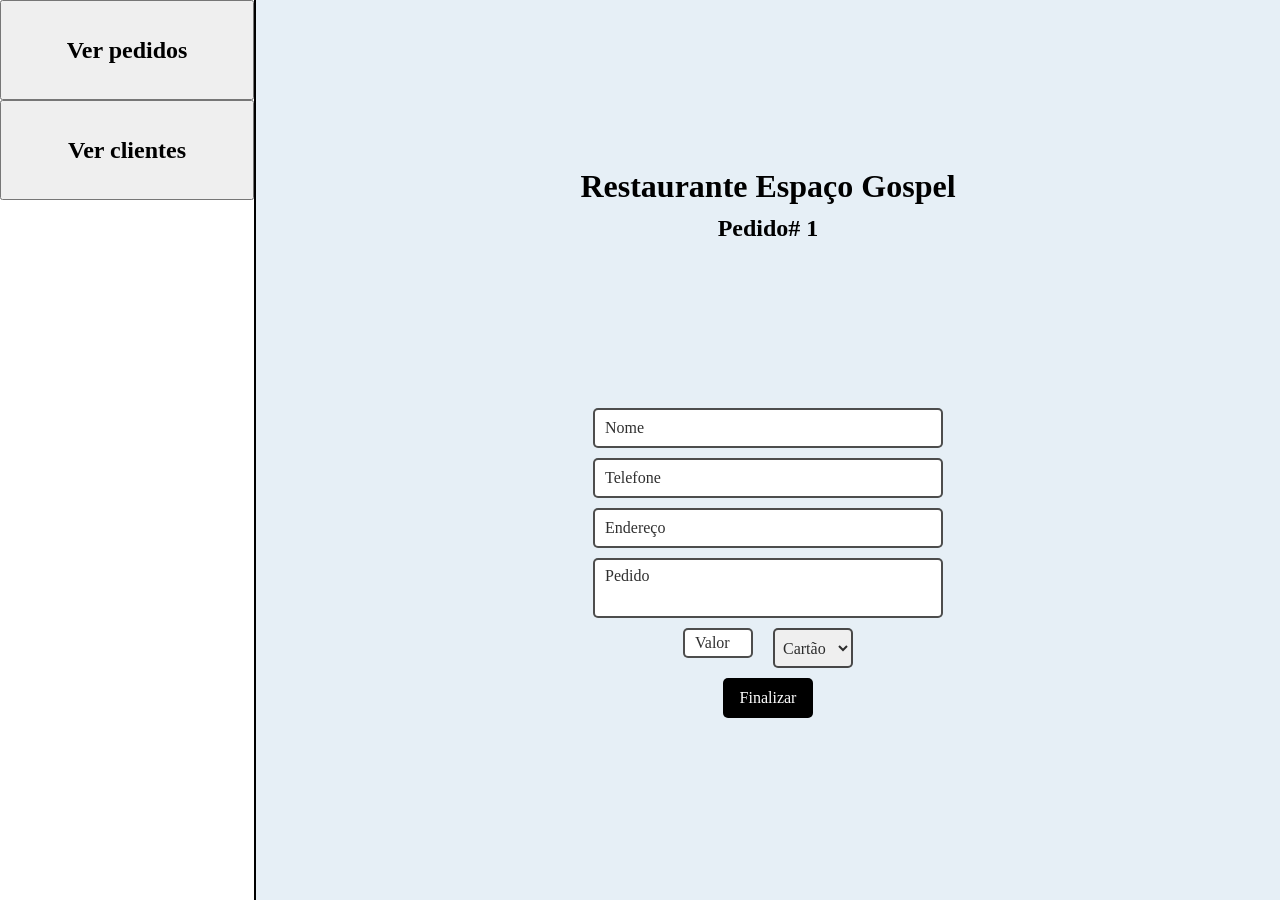
<file: index.html>
<!DOCTYPE html>
<html lang="pt-br">
<head>
    <meta charset="UTF-8">
    <meta name="viewport" content="width=device-width, initial-scale=1.0">
    <link rel="stylesheet" href="style.css">
    <title>Pedido</title>
    <script src="script.js" defer></script>
</head>
<body>
    <div id="global">
        <div id="container">
            <div id="left">
                <aside>
                    <button>
                        <a href="pedidos.html" target="_self">
                            <h2>Ver pedidos</h2>
                        </a>
                    </button>
                    <button>
                        <a href="#">
                            <h2>Ver clientes</h2>
                        </a>
                    </button>
                </aside>
            </div>
            <div id="right">
                <div id="top">
                    <h1>Restaurante Espaço Gospel</h1>
                    <h2 id="numero-do-pedido-landing">Pedido# </h2>
                </div>
                <main>
                    <form action="" autocomplete="new-password" onsubmit="finalizarPedido(event)">
                        <input type="text" name="nome" id="nome-cliente" placeholder="Nome" autocomplete="new-password" class="primeiros">
                        <input type="tel" name="telefone" id="fone-cliente" placeholder="Telefone" autocomplete="new-password" maxlength="16" class="primeiros">
                        <input type="text" name="endereco" id="endereco-cliente" placeholder="Endereço" autocomplete="new-password" class="primeiros">
                        <textarea name="pedido" id="pedido-cliente" placeholder="Pedido"></textarea>
                        <div id="valores">
                            <input type="number" name="valor" id="valor-pedido" placeholder="Valor" autocomplete="new-password">
                            <select name="pagamento" id="pagamento">
                                <option value="cartao">Cartão</option>
                                <option value="pix">Pix</option>
                                <option value="din">Dinheiro</option>
                                <option value="troco">Troco</option>
                            </select>
                            <input type="number" name="troco" id="troco" placeholder="Troco">
                        </div>
                        <input type="submit" value="Finalizar" id="botao">
                    </form>
                </main>
            </div>
        </div>
    <div class="modalDeConfirmacaoDePedido" id="modalDeConfirmacaoDePedido">
        <div class="modalDeConfirmacaoDePedido-conteudo">
            <button class="modalDeConfirmacaoDePedido-fechar" onclick="fecharModalDeConfirmacaoDePedido()">X</button>
            <h2>Confirme o pedido</h2>
            <p>Número do pedido: <span id="numero-do-pedido-modal"></span></p></p>
            <p>Nome: <span id="nome-cliente-modal"></span></p>
            <p>Telefone: <span id="fone-cliente-modal"></span></p>
            <p>Endereço: <span id="endereco-cliente-modal"></span></p>
            <p>Pedido: <span id="pedido-cliente-modal"></span></p>
            <p>Valor: <span id="valor-pedido-modal"></span></p>
            <p>Forma de pagamento: <span id="pagamento-modal"></span></p>
            <p>Valor do troco: <span id="troco-modal"></span></p>
            <input type="submit" value="Confirmar" onclick="confirmarPedido()">
        </div>
    </div>
    
</body>
</html>
</file>
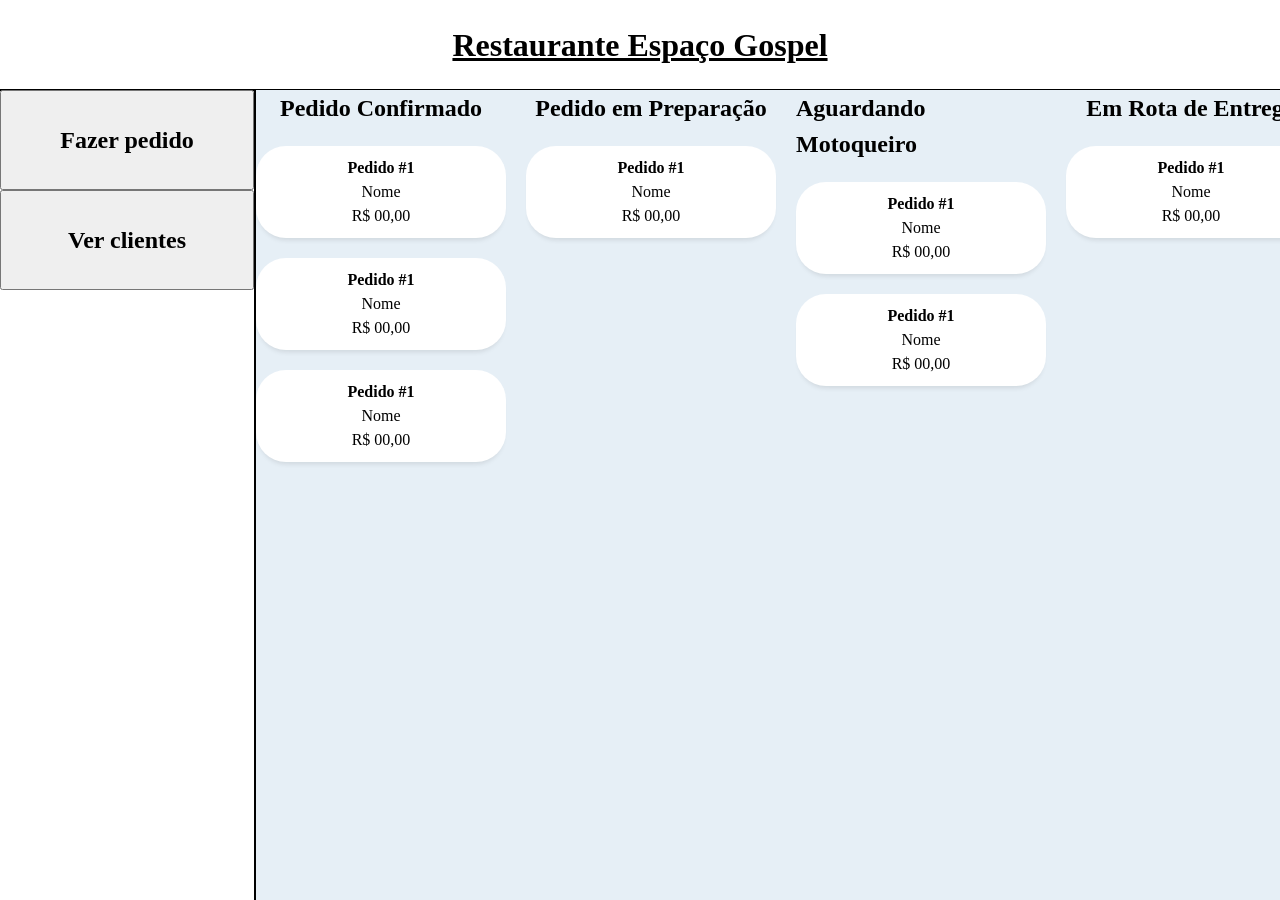
<file: pedidos.html>
<!DOCTYPE html>
<html lang="pt-br">
<head>
    <meta charset="UTF-8">
    <meta name="viewport" content="width=device-width, initial-scale=1.0">
    <title>Pedidos</title>
    <link rel="stylesheet" href="pedidos.css">
</head>
<body>
    <div id="top">
        <header>
            <h1>Restaurante Espaço Gospel</h1>
        </header>
    </div>
    <div id="mid">
        <div id="mid-left">
            <aside>
                <button>
                    <a href="index.html" target="_self">
                        <h2>Fazer pedido</h2>
                    </a>
                </button>
                <button>
                    <a href="#">
                        <h2>Ver clientes</h2>
                    </a>
                </button>
            </aside>
        </div>
        <div id="mid-right">
            <div class="father">
                <h2>Pedido Confirmado</h2>
                <container id="card">
                    <div class="kids">
                        <p><strong>Pedido #1</strong></p>
                    </div>
                    <div class="kids">
                        <p>Nome</p>
                    </div>
                    <div class="kids">
                        <p>R$ 00,00</p>
                    </div>
                </container>
                <container id="card">
                    <div class="kids">
                        <p><strong>Pedido #1</strong></p>
                    </div>
                    <div class="kids">
                        <p>Nome</p>
                    </div>
                    <div class="kids">
                        <p>R$ 00,00</p>
                    </div>
                </container>
                <container id="card">
                    <div class="kids">
                        <p><strong>Pedido #1</strong></p>
                    </div>
                    <div class="kids">
                        <p>Nome</p>
                    </div>
                    <div class="kids">
                        <p>R$ 00,00</p>
                    </div>
                </container>
            </div>
            <div class="father">
                <h2>Pedido em Preparação</h2>
                <container id="card">
                    <div class="kids">
                        <p><strong>Pedido #1</strong></p>
                    </div>
                    <div class="kids">
                        <p>Nome</p>
                    </div>
                    <div class="kids">
                        <p>R$ 00,00</p>
                    </div>
                </container>
            </div>
            <div class="father">
                <h2>Aguardando Motoqueiro</h2>
                <container id="card">
                    <div class="kids">
                        <p><strong>Pedido #1</strong></p>
                    </div>
                    <div class="kids">
                        <p>Nome</p>
                    </div>
                    <div class="kids">
                        <p>R$ 00,00</p>
                    </div>
                </container>
                <container id="card">
                    <div class="kids">
                        <p><strong>Pedido #1</strong></p>
                    </div>
                    <div class="kids">
                        <p>Nome</p>
                    </div>
                    <div class="kids">
                        <p>R$ 00,00</p>
                    </div>
                </container>
            </div>
            <div class="father">
                <h2>Em Rota de Entrega</h2>
                <container id="card">
                    <div class="kids">
                        <p><strong>Pedido #1</strong></p>
                    </div>
                    <div class="kids">
                        <p>Nome</p>
                    </div>
                    <div class="kids">
                        <p>R$ 00,00</p>
                    </div>
                </container>
            </div>
            <div class="father">
                <h2>Pedido Entregue</h2>
                <container id="card">
                    <div class="kids">
                        <p><strong>Pedido #1</strong></p>
                    </div>
                    <div class="kids">
                        <p>Nome</p>
                    </div>
                    <div class="kids">
                        <p>R$ 00,00</p>
                    </div>
                </container>
            </div>
        </div>
    </div>
</body>
</html>
</file>
<file: style.css>
* {
  padding: 0px;
  margin: 0px;
}

/* 1. Garante que o padding e a borda fiquem dentro do tamanho total do elemento */
*, *::before, *::after {
  box-sizing: border-box;
}

/* 2. Remove margens e paddings padrões de elementos comuns */
* {
  margin: 0;
  padding: 0;
}

/* 3. Garante que a altura da página ocupe 100% da viewport e melhora a rolagem */
html {
  height: 100%;
  scroll-behavior: smooth;
}

/* 4. Melhora a renderização de fontes e define uma altura de linha padrão */
body {
  min-height: 100vh;
  text-rendering: optimizeSpeed;
  line-height: 1.5;
  -webkit-font-smoothing: antialiased;
  -moz-osx-font-smoothing: grayscale;
}

/* 5. Facilita o trabalho com imagens e mídias responsivas */
img, picture, video, canvas, svg {
  display: block;
  max-width: 100%;
  height: auto;
}

/* 6. Herda fontes para elementos de formulário (que por padrão não herdam do body) */
input, button, textarea, select {
  font: inherit;
}

/* 7. Remove estilos padrão de listas (comum para menus de navegação) */
ol, ul {
  list-style: none;
}

/* 8. Evita que tabelas fiquem desalinhadas */
table {
  border-collapse: collapse;
}

/* 9. Reseta links para que herdem a cor do texto e não tenham sublinhado por padrão */
a {
  text-decoration: none;
  color: inherit;
}

/* 10. Garante acessibilidade: respeita a escolha do usuário de reduzir animações */
@media (prefers-reduced-motion: reduce) {
  html:focus-within {
   scroll-behavior: auto;
  }
  
  *, *::before, *::after {
    animation-duration: 0.01ms !important;
    animation-iteration-count: 1 !important;
    transition-duration: 0.01ms !important;
    scroll-behavior: auto !important;
  }
}

.modalDeConfirmacaoDePedido {
  display: none;
  position: fixed;
  z-index: 1;
  left: 0;
  top: 0;
  width: 100%;
  height: 100%;
  overflow: auto;
  background-color: rgba(0, 0, 0, 0.4);
}

.modalDeConfirmacaoDePedido-conteudo {
  background-color: #fefefe;
  margin: 15% auto;
  padding: 20px;
  border: 1px solid #888;
  width: 80%;
}

.modalDeConfirmacaoDePedido-fechar {
  color: #aaa;
  float: right;
  font-size: 28px;
  font-weight: bold;
}

.modalDeConfirmacaoDePedido-fechar:hover,
.modalDeConfirmacaoDePedido-fechar:focus {
  color: black;
  text-decoration: none;
  cursor: pointer;
}

body {
    display: flex;
    width: 100dvw;
}

#top {
    display: flex;
    flex-direction: column;
    justify-content: center;
    align-items: center;
}

#container {
    display: flex;
    width: 100dvw;
    height: 100dvh;
}

#left {
    width: 20%;
    border-right: 2px solid black;
}

aside {
    display:flex;
    flex-direction: column;
}

button {
    height: 100px;

}

#right {
    display: flex;
    flex-direction: column;
    align-items: center;
    justify-content: space-evenly;
    width: 80%;
    background-color: #E6EFF6;
}

form {
    display: flex;
    flex-direction: column;
    justify-content: center;
    align-items: center;
    gap: 10px;
}

.primeiros {
    border: 2px solid rgba(0, 0, 0, 0.699);
    border-radius: 5px;
    padding-left: 10px;
    padding-top: 2px;
    padding-bottom: 2px;
    width: 350px;
    height: 40px;
    
}

input::placeholder {
    color: rgba(0, 0, 0, 0.815);
}

#pedido-cliente {
    height: 60px;
    width: 350px;
    border: 2px solid rgba(0, 0, 0, 0.699);
    border-radius: 5px;
    padding-left: 10px;
    padding-top: 4px;
    resize: none;
    overflow: hidden;
}

#pedido-cliente::placeholder {
    color: rgba(0, 0, 0, 0.815);
}

#valores {
    display: flex;
    gap: 20px;
    height: 30px;
}

#valores input[type=number]::-webkit-inner-spin-button,
input[type=number]::-webkit-outer-spin-button {
    -webkit-appearance: none;
    margin: 0;
}

#valor-pedido {
    border: 2px solid rgba(0, 0, 0, 0.699);
    border-radius: 5px;
    padding-left: 10px;
    padding-top: 2px;
    padding-bottom: 2px;
    width: 70px;
    height: 30px;
    
}

#troco {
    display: flex;
    border: 2px solid rgba(0, 0, 0, 0.699);
    border-radius: 5px;
    padding-left: 10px;
    padding-top: 2px;
    padding-bottom: 2px;
    width: 70px;
    height: 30px;
}

select {
    border: 2px solid rgba(0, 0, 0, 0.699);
    border-radius: 5px;
    padding-left: 4px;
    padding-top: 2px;
    padding-bottom: 2px;
    width: 80px;
    color: rgba(0, 0, 0, 0.815);
    height: 40px;
}

#botao {
    height: 40px;
    width: 90px;
    border: 2px solid rgba(0, 0, 0, 0.699);
    border-radius: 5px;
    color: rgba(0, 0, 0, 0.815);
    margin-top: 10px;
    margin-bottom: 20px;
    color: white;
    background-color: black; 
}
</file>
<file: pedidos.css>
* {
    margin: 0px;
    padding: 0px;
    
}

/* 1. Garante que o padding e a borda fiquem dentro do tamanho total do elemento */
*, *::before, *::after {
  box-sizing: border-box;
}

/* 2. Remove margens e paddings padrões de elementos comuns */
* {
  margin: 0;
  padding: 0;
}

/* 3. Garante que a altura da página ocupe 100% da viewport e melhora a rolagem */
html {
  height: 100%;
  scroll-behavior: smooth;
}

/* 4. Melhora a renderização de fontes e define uma altura de linha padrão */
body {
  min-height: 100vh;
  text-rendering: optimizeSpeed;
  line-height: 1.5;
  -webkit-font-smoothing: antialiased;
  -moz-osx-font-smoothing: grayscale;
}

/* 5. Facilita o trabalho com imagens e mídias responsivas */
img, picture, video, canvas, svg {
  display: block;
  max-width: 100%;
  height: auto;
}

/* 6. Herda fontes para elementos de formulário (que por padrão não herdam do body) */
input, button, textarea, select {
  font: inherit;
}

/* 7. Remove estilos padrão de listas (comum para menus de navegação) */
ol, ul {
  list-style: none;
}

/* 8. Evita que tabelas fiquem desalinhadas */
table {
  border-collapse: collapse;
}

/* 9. Reseta links para que herdem a cor do texto e não tenham sublinhado por padrão */
a {
  text-decoration: none;
  color: inherit;
}

/* 10. Garante acessibilidade: respeita a escolha do usuário de reduzir animações */
@media (prefers-reduced-motion: reduce) {
  html:focus-within {
   scroll-behavior: auto;
  }
  
  *, *::before, *::after {
    animation-duration: 0.01ms !important;
    animation-iteration-count: 1 !important;
    transition-duration: 0.01ms !important;
    scroll-behavior: auto !important;
  }
}

body {
    display: flex;
    flex-direction: column;
    align-items: center;
    justify-content: center;
}

#top {
    margin: 20px;
    text-decoration: underline;
    
}

#mid {
    display: flex;
    align-items: center;
    height: 90dvh;
    width: 100dvw;
    border-top: 2px solid black;
}

#mid-left {
    width: 20%;
    height: 90dvh;
    border-right: 2px solid black;
}

#mid-right {
    display: flex;
    gap: 20px;
    width: 80%;
    height: 90dvh;
    background-color: #E6EFF6;
}

aside {
    display:flex;
    flex-direction: column;
}

button {
    height: 100px;

}

#card {
    display: flex;
    flex-direction: column;
    background-color: #FFFFFF;
    border-radius: 30px;
    width: 250px;
    padding: 10px;
    box-shadow: 0px 5px 5px -3px rgba(0, 0, 0, 0.1);
}

.kids {
    width: 100%;
    display: flex;
    align-items: center;
    justify-content: center;
}

.father {
    display: flex;
    flex-direction: column;
    align-items: center;
    width: 350px;
    gap: 20px;
}
</file>
